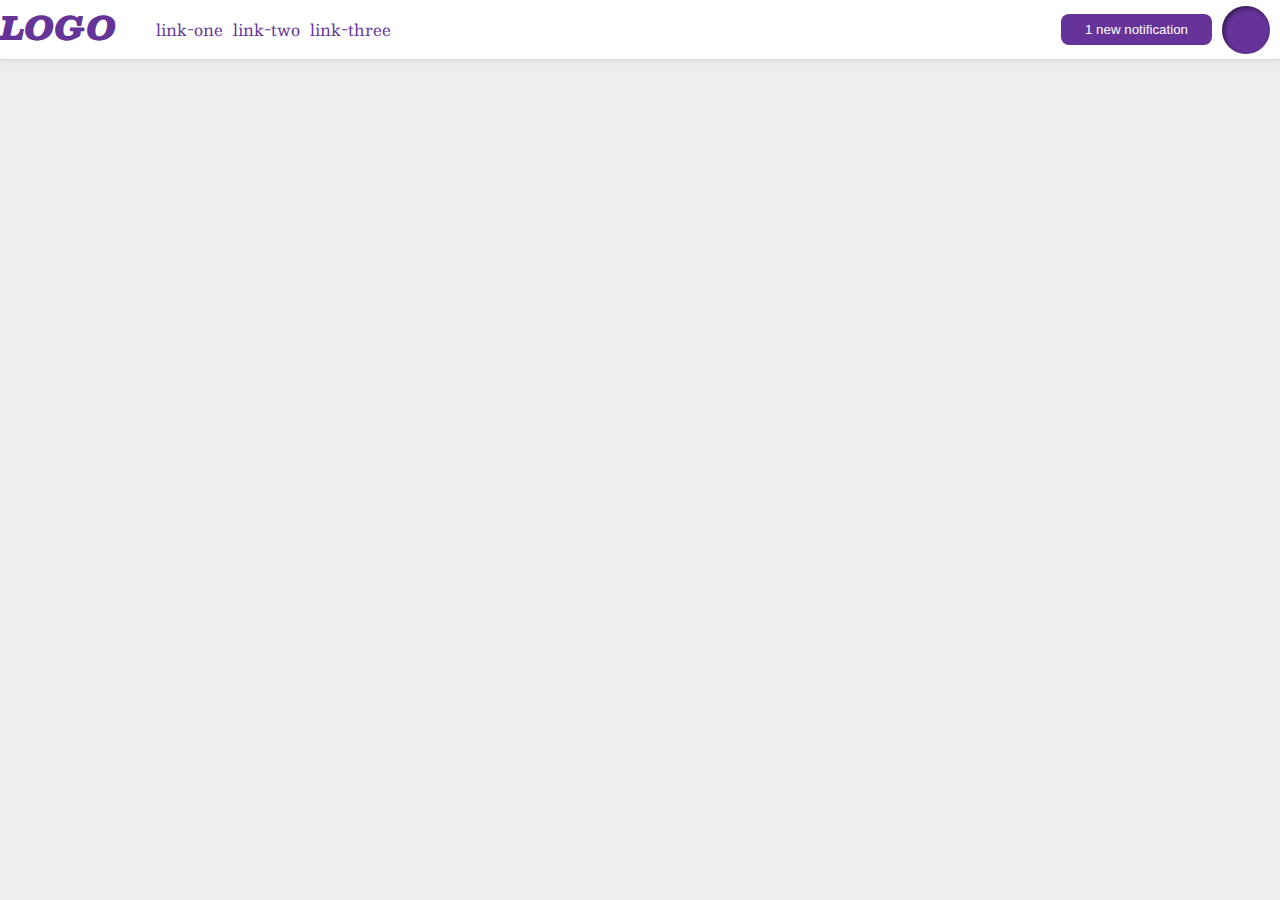
<file: flex/03-flex-header-2/index.html>
<!DOCTYPE html>
<html lang="en">
  <head>
    <meta charset="UTF-8">
    <meta http-equiv="X-UA-Compatible" content="IE=edge">
    <meta name="viewport" content="width=device-width, initial-scale=1.0">
    <title>Flex Header 2</title>
    <link rel="stylesheet" href="style.css">
  </head>
  <body>
    <div class="header">
      <div class="a">
      <div class="logo">
        LOGO
      </div>
      <ul class="links">
        <li><a href="google.com">link-one</a></li>
        <li><a href="google.com">link-two</a></li>
        <li><a href="google.com">link-three</a></li>
      </ul>
    </div>
      <div class="b">
      <button class="notifications">
        1 new notification
      </button>
      <div class="profile-image"></div>
      </div>
    </div>
  </body>
</html>
</file>
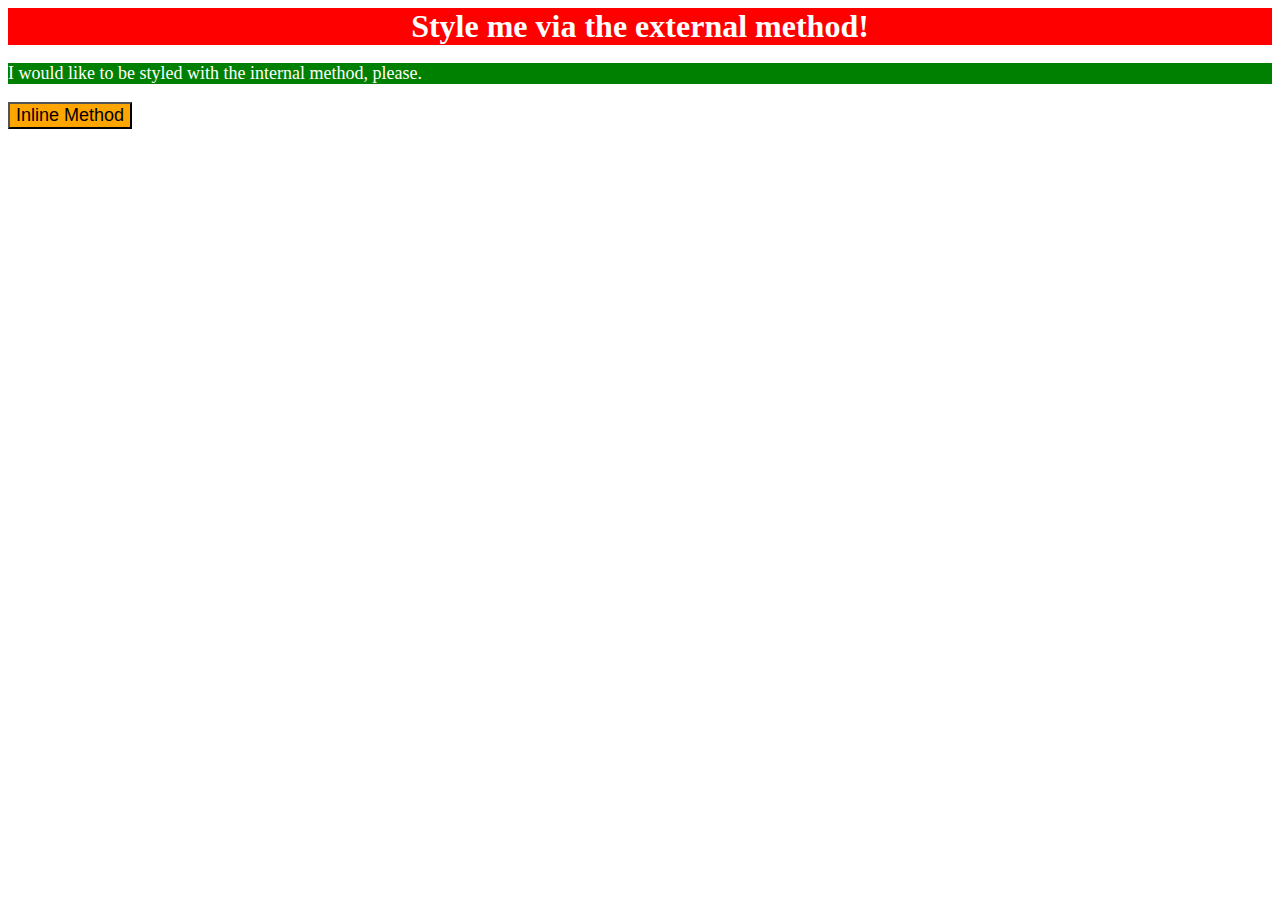
<file: foundations/01-css-methods/index.html>
<!DOCTYPE html>
<html lang="en">
  <head>
    <meta charset="UTF-8">
    <link rel="stylesheet" href="styles.css">
    <style>
      p{
        color: white;
        background-color: green;
        font-size: 18px;
      }
    </style>
    <title>Methods for Adding CSS</title>
  </head>
  <body>
    <div>Style me via the external method!</div>
    <p>I would like to be styled with the internal method, please.</p>
    <button style="background-color: orange; font-size: 18px;">Inline Method</button>
  </body>
</html>
</file>
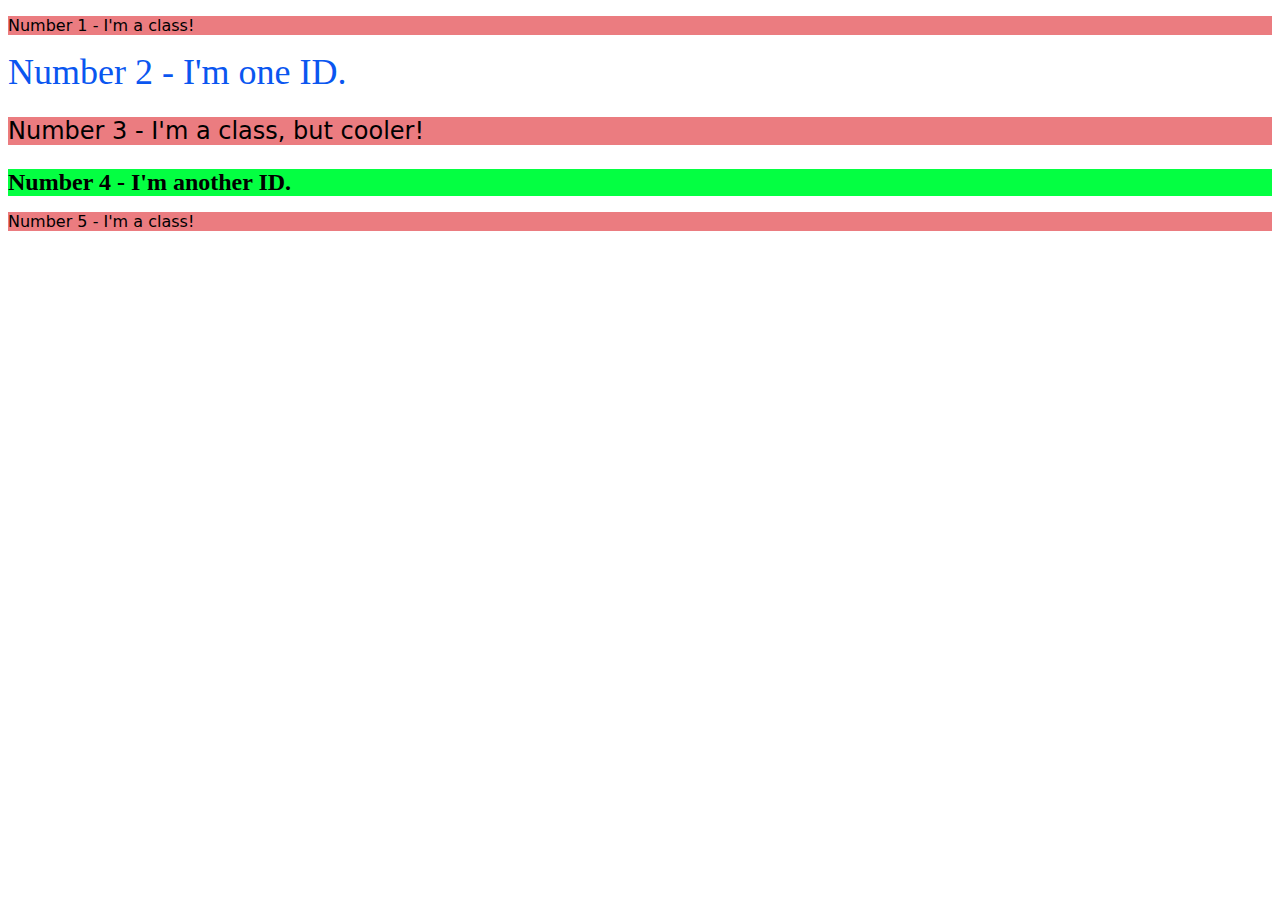
<file: foundations/02-class-id-selectors/index.html>
<!DOCTYPE html>
<html lang="en">
  <head>
    <meta charset="UTF-8">
    <meta http-equiv="X-UA-Compatible" content="IE=edge">
    <meta name="viewport" content="width=device-width, initial-scale=1.0">
    <title>Class and ID Selectors</title>
    <link rel="stylesheet" href="style.css">
  </head>
  <body>
    <p class="oddnr">Number 1 - I'm a class!</p>
    <div id="nr2">Number 2 - I'm one ID.</div>
    <p class="nr3">Number 3 - I'm a class, but cooler!</p>
    <div id="nr4">Number 4 - I'm another ID.</div>
    <p class="oddnr">Number 5 - I'm a class!</p>
  </body>
</html>
</file>
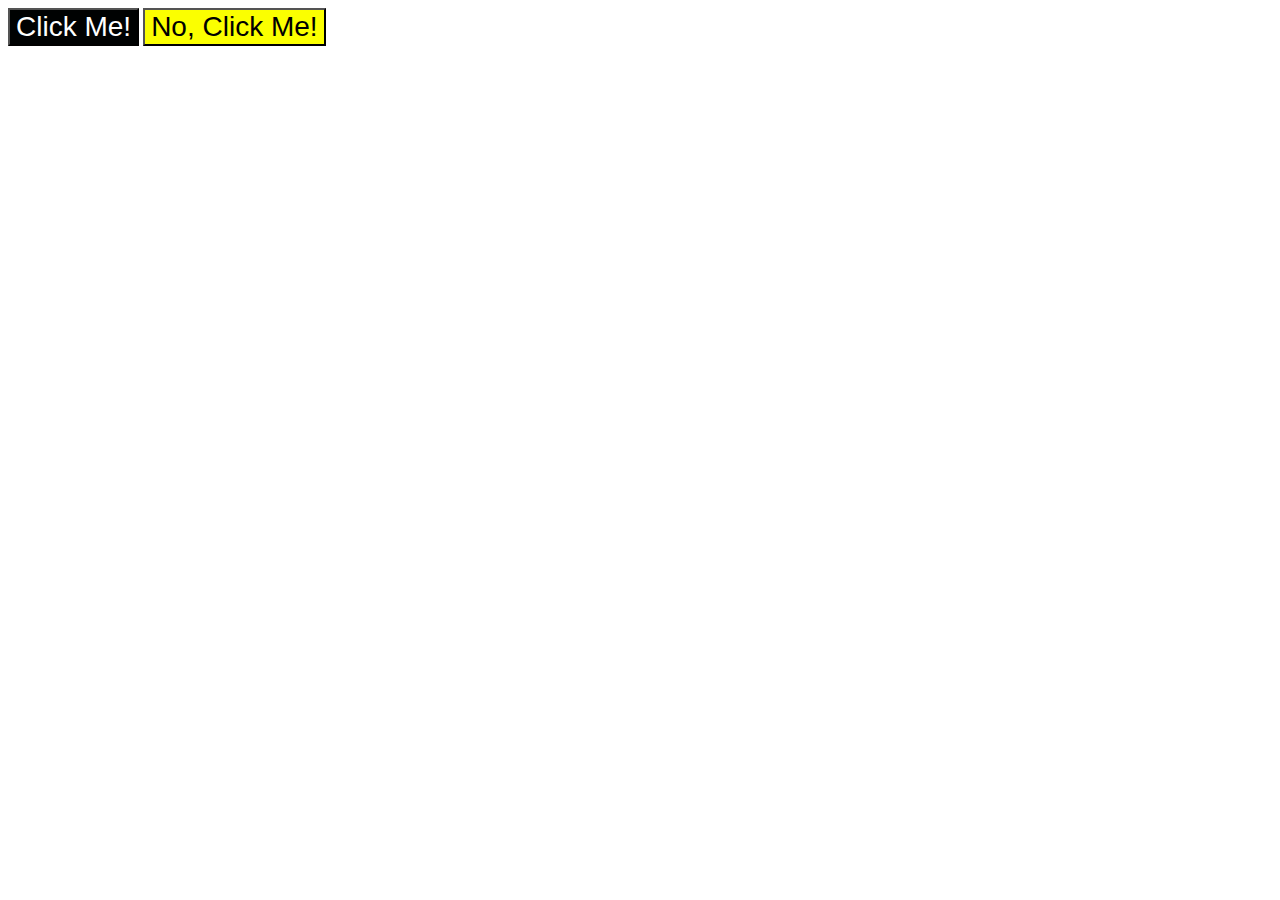
<file: foundations/03-grouping-selectors/index.html>
<!DOCTYPE html>
<html lang="en">
  <head>
    <meta charset="UTF-8">
    <meta http-equiv="X-UA-Compatible" content="IE=edge">
    <meta name="viewport" content="width=device-width, initial-scale=1.0">
    <title>Grouping Selectors</title>
    <link rel="stylesheet" href="style.css">
  </head>
  <body>
    <button id="one">Click Me!</button>
    <button id="two">No, Click Me!</button>
  </body>
</html>
</file>
<file: flex/03-flex-header-2/style.css>
/* this is some magical font-importing.  
you'll learn about it later. */
@import url('https://fonts.googleapis.com/css2?family=Besley:ital,wght@0,400;1,900&display=swap');

body {
  margin: 0;
  background: #eee;
  font-family: Besley, serif;
}

.header {
  display: flex;
  justify-content: space-between;
  background: white;
  border-bottom: 1px solid #ddd;
  box-shadow: 0 0 8px rgba(0,0,0,.1);
}

.profile-image {
  background: rebeccapurple;
  box-shadow: inset 2px 2px 4px rgba(0,0,0,.5);
  border-radius: 50%;
  width: 48px;
  height: 48px;
  margin-right: 10px;
}

.logo {
  display: flex;
  color: rebeccapurple;
  font-size: 32px;
  font-weight: 900;
  font-style: italic;
  align-items: flex-start;
  
}

button {
  
  border: none;
  border-radius: 8px;
  background: rebeccapurple;
  color: white;
  padding: 8px 24px;
  
}

a {
  /* this removes the line under our links */
  text-decoration: none;
  color: rebeccapurple;

}

ul {
  list-style-type: none;
  display: flex;
  align-items: center;
  gap: 10px;
}

.b {
  display: flex;
  justify-content: space-around;
  gap: 10px;
  align-items: center;
}

.a {
  display: flex;
   
}
</file>
<file: foundations/01-css-methods/styles.css>
/* styles.css*/
div {
    color: white;
    background-color: red;
    font-size: 32px;
    font-weight: 700;
    text-align: center;
}
</file>
<file: foundations/02-class-id-selectors/style.css>
.oddnr,
.nr3{
    background-color: #eb7c80;
    font-family: "Verdana", "DejaVu sans", sans-serif;

}

.nr3{
    font-size: 24px;

}

#nr2{
    font-size: 36px;
    color: #0a56f0;
}

#nr4{
    background-color: #04ff42;
    font-size: 24px;
    font-weight: 700;
}
</file>
<file: foundations/03-grouping-selectors/style.css>
button{
    font-size: 28px;
    font-family: Helvetica, "Times New Roman", sans-serif;
}

#one{
    background-color: rgb(0, 2, 2);
    color: rgb(255, 255, 255);
}

#two{
    background-color: rgb(251, 255, 0);
}
</file>
